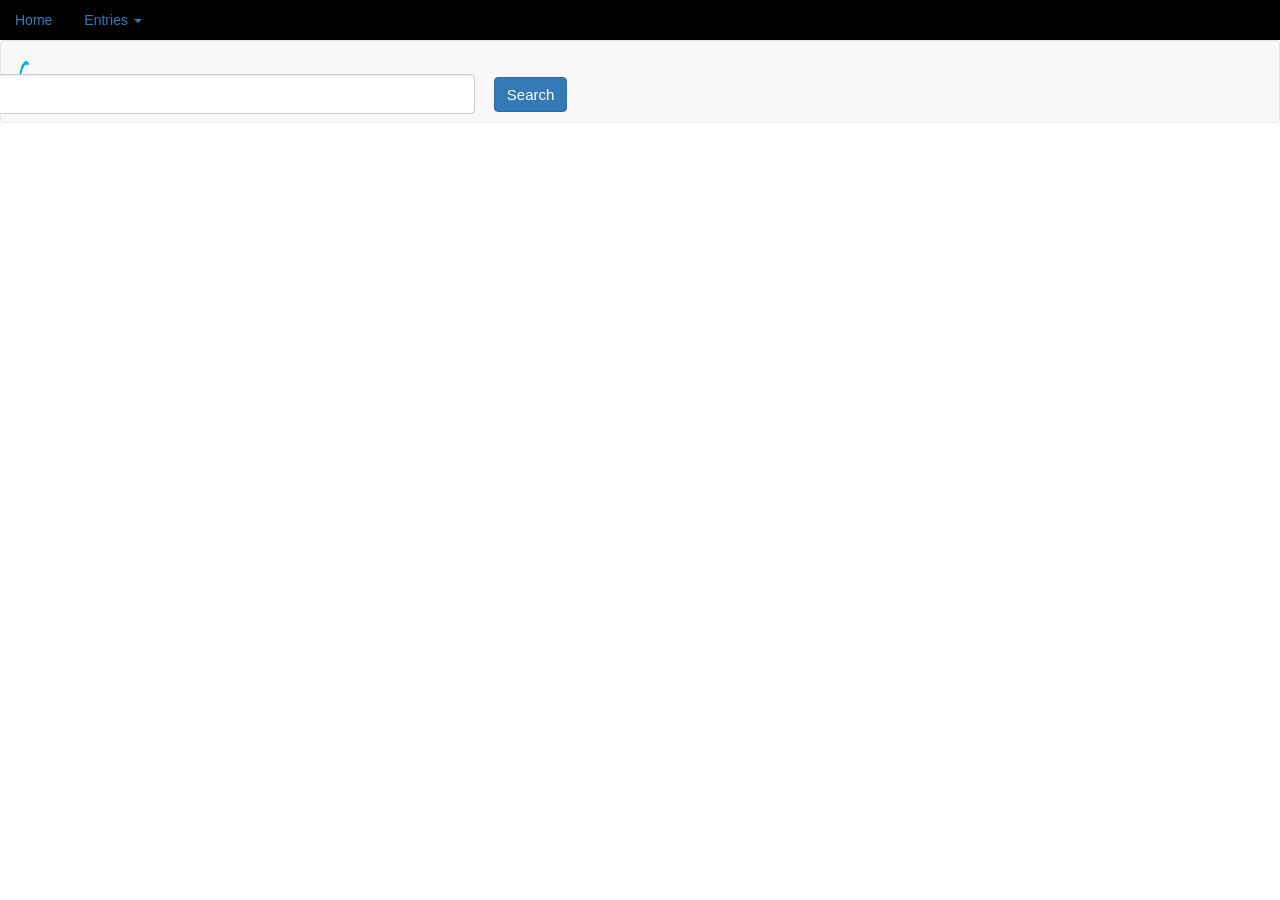
<file: index2.html>
<!DOCTYPE html>
<html>
	<head>
		<meta charset="utf-8">
    	<meta http-equiv="X-UA-Compatible" content="IE=edge">
		<meta name="viewport" content="width=device-width, initial-scale=1">
		<link rel="stylesheet"
		href="http://maxcdn.bootstrapcdn.com/bootstrap/3.2.0/css/bootstrap.min.css">
		<script
			src="https://ajax.googleapis.com/ajax/libs/jquery/1.11.1/jquery.min.js"></script>
		<script
			src="http://maxcdn.bootstrapcdn.com/bootstrap/3.2.0/js/bootstrap.min.js"></script>
		<link href="mycss.css" type="text/css" rel="stylesheet" />

		<title>Welcome to Geyword</title>

		<link rel="icon" href="images/data2.png" type="image/png">

		<!--Parse the url and get the query string-->
		<!--Click on the button to show result on the current page-->
		<script>
			var restBaseUrl = "http://colfusion.exp.sis.pitt.edu/keywordsearchg1rest/"; 
			var queryRestBaseUrl = "http://colfusion.exp.sis.pitt.edu/queryrest/"; 

			function getparm1() { 
				var url=location.href; 
				// normal acess
				if(url.slice(-4)=="html")
				return "";
				var tmp1=url.split("?")[1]; 
				var tmp2=tmp1.split("&")[0]; 
				var tmp3=tmp2.split("=")[1]; 
				var parm1=tmp3; 
				return parm1; 
			};

			function injetTables(data_file) {
				//var people = [];
				console.log(data_file);
				$.ajax({
					//type:"GET", 
					url: data_file, 
					dataType: 'json',
					contentType: "application/json",
					crossDomain: true,
					success: function(data) {
						$("#mypanel1").css("visibility", "visible");
						$("#mypanel2").css("visibility", "visible");
						$("#userdata").css("visibility", "visible");
						$("#userdata2").css("visibility", "visible");
						$("#userdata tbody").empty();
						$("#userdata2 tbody").empty();

						if(data.searchResult) {
							$.each(data.searchResult, function(i,f1) {
								var tblRow = "<tr>" 
									+ "<td>" + f1.keyword + "</td>"
									+ "<td>" + f1.record + "</td>" 
									+ "<td>" + f1.column + "</td>" 
									+ "<td>" + f1.table + "</td>" 
									+ "<td>" + f1.database + "</td>"
									+ "<td>" + f1.ID + "</td>"
									+ "<td class='col-md-4'>"
									+ "<button "
										+ "id='showtable_"+f1.table+"_"+f1.ID+"'"
										+ "class='btn btn-default'" 
										+ "role='button'"
										+ "data-ttoggle='modal'"
										+ "data-target='#myModal'"
										+ "onclick='table_show(this.id)'"
									+ "> Show Table </button>"
									+ "<a href='#' class='btn btn-default'>Visualization</a>"
									+ "</td>"
									+ "</tr>";
								$(tblRow).appendTo("#userdata tbody");
							});
						}
						if(data.join) {
							$.each(data.join, function (i, f2) {
								var tblRow = "<tr>"
									+ "<td class=\"col-md-1\">" + f2.rank + "</td>" 
									+ "<td>" + f2.cost + "</td>"
									+ "</tr>" 
									+ "<tr>"
									+ "<td>Tables</td>"
									+ "<td>"+ f2.tables+"</td>"
									+ "</tr>"
									+ "<tr>"
									+ "<td>Relations</td>"
									+ "<td>" + f2.relations + "</td>"
									+ "</tr>"
								$(tblRow).appendTo("#userdata2 tbody");
							});
						}
					},
					error: function (jqXHR, textStatus, errorThrown) {
						$("#userdata").css("visibility", "hidden");
						$("#userdata2").css("visibility", "hidden");
						$("#mypanel1").css("visibility", "hidden");
						$("#mypanel2").css("visibility", "hidden");
						//alert(textStatus);
					},
				});

			};

			function table_show(id){
				var infos = id.split('_');
				var table_name = infos[1];
				var database_id = infos[2];
				var request_url = queryRestBaseUrl + "Query/" + database_id + "/" + table_name;
				console.log(request_url);
				$.ajax({
					url : request_url,
					dataType: 'json',
					contentType: "application/json",
					crossDomain: true,
					success: function(data) {

						// get column names.
						// console.log(data.schema.columnNames);
						var column_names = data.schema.columnNames;
						var tblHeadRow = "<tr>";
						$.each(column_names, function(i, column_name){
							tblHeadRow += "<th>" + column_name+"</th>";
						});
						tblHeadRow += "</tr>";

						// get table content.
						// console.log(data.data);
						var tblBodyRows = "";
						$.each(data.data, function(i, row_array){
							tblBodyRows += "<tr>";
							$.each(row_array['row'], function(j, row_content){
								tblBodyRows += "<td>" + row_array['row'][j] + "</td>";
							});
							tblBodyRows += "</tr>"
						});

						var content = "<table class='table table-hover table-striped'><thead>"
						+ tblHeadRow
						+ "</thead><tbody>"
						+ tblBodyRows
						+ "</tbody></table>";

						$('#myModalBody').html(content);
						$('#myModal').modal('show');
					},
					error: function(jqXHR, textStatus, errorThrown) {
						$('#myModal').modal('hide');
					},
				});				
			};

			$(document).ready(function() { 

				var initialvar = getparm1();
				if(initialvar != "") {
					var data_file = restBaseUrl + "Join/" + initialvar;
					injetTables(data_file);
				}
				// String='neo4j.json';
				$('#MyButton').click(function(){
					var data_file = restBaseUrl + "Join/" + document.getElementById('mytext').value.toString();
					injetTables(data_file);

				});

				
			});

		</script>
	</head>

	<!--This is the start of body-->
	<body>
		<div class="header">
			<ul class="nav nav-pills">
				<li><a href="home.html">Home</a></li>
				<li class="dropdown">
					<a class="dropdown-toggle" data-toggle="dropdown" href="#" role="button" aria-expanded="false">Entries <span class="caret"></span></a>
					<ul class="dropdown-menu" role="menu">
						<li><a href="#">Group #1</a></li>
						<li><a href="#">Group #2</a></li>
						<li><a href="#">Group #3</a></li>
					</ul>
				</li>
		</div>
		<nav class="navbar navbar-default">
			<div class="container-fluid">
				<div class="navbar-header">
					<a class="navbar-brand" href='index.html'>
						<img class="logo" alt="Geyword" src="images/logos.png"/>
					</a>
					<form class="navbar-form navbar-left" role="search">
						<div class="form-group" id="search-bar">
							<input type="text" id='mytext' align="center" class="form-control">
							<button type="button"  id="MyButton" class="btn btn-primary" >Search</button>
						</div>
					</form>
				</div>
			</div>
		</nav>
		<div class="col-lg-10 col-md-offset-1">
			<div class="panel panel-default" style="visibility:hidden" id="mypanel1">
				<div class="panel-heading"><h1>GeyWord Results</h1></div>
				<table id= "userdata" class="table table-striped" style="visibility:hidden">
					<thead>
						<tr>
							<td>Keyword</td>
							<td>Record</td>
							<td>Column</td>
							<td>Table</td>
							<td>Database</td>
							<td>Database ID</td>
						</tr>
					</thead>
					<tbody>
					</tbody>
				</table>
			</div>
			<div class="clearfix"></div>
			<div class="clearfix"></div>
			<div class="panel panel-default" style="visibility:hidden" id="mypanel2">
				<div class="panel-heading"><h1>GeyWord Relations</h1></div>
				<table id= "userdata2" class="table table-striped" style="visibility:hidden">
				<thead>
					<tr>
						<td class="col-md-1">Rank</td>
						<td>Cost</td>
					</tr>
				</thead>
				<tbody>
				</tbody>
			</table>
			</div>
		</div>

		<!-- Modal -->
		<div class="modal fade" id="myModal" tabindex="-1" role="dialog" aria-labelledby="myModalLabel" aria-hidden="true">
		  <div class="modal-dialog">
		    <div class="modal-content">
		      <div class="modal-header">
		        <button type="button" class="close" data-dismiss="modal" aria-label="Close"><span aria-hidden="true">&times;</span></button>
		        <h4 class="modal-title" id="myModalLabel">Modal title</h4>
		      </div>
		      <div class="modal-body">
		    	<div class="container-fluid">
		    		<div class="col-md-1"></div>
		    		<div class="col-md-10" id="myModalBody">
		    		</div>
		    		<div class="col-md-1"></div>
		    	</div>
		      </div>
		      <div class="modal-footer">
		        <button type="button" class="btn btn-default" data-dismiss="modal">Close</button>
		      </div>
		    </div>
		  </div>
		</div>
	</body>
</html>
</file>
<file: mycss.css>
/*
To change this license header, choose License Headers in Project Properties.
To change this template file, choose Tools | Templates
and open the template in the editor.
*/
/* 
    Created on : 2015-3-22, 15:56:57
    Author     : qiuyuan
*/




.newbody{
    text-align: center;
}

.header{
    background-color: black;
}
.container{
    margin-top: 150px;
    
}


.img-rounded{
    width:635px;
    height:230px;
}

.form-control{
    height:40px;
    width:700px;
    margin: auto;
    
    
}


.btn-primary {
    margin-left: 15px;
    height:35px;
    font-size:15px;
    alignment-baseline: central;
    /* margin-top: 10px; */
}

.form-group{
    margin-top:25px;
}

#userdata{
    margin:auto;
    font-family:Montserrat,"Helvetica Neue",Helvetica,Arial,sans-serif;
    font-size:14px;
    
    
}

.logo {
  border: 0;
  width: 32%;
  height: 320%;
  text-align: center;
  float: left;
  margin-top: -3px;
}

.navbar-default .navbar-form {
  border-color: #e7e7e7;
  margin-left: -400px;
}


#mytext{
  display: inline-block;
  width: 800px;
  vertical-align: middle;
  margin-left: -130px;
}

.btn-default {
  color: #fff;
  background-color: #81BEF7;
  border-color: #ccc;
  margin-left:20px;
}

table{
  word-break:break-all;
}
</file>
